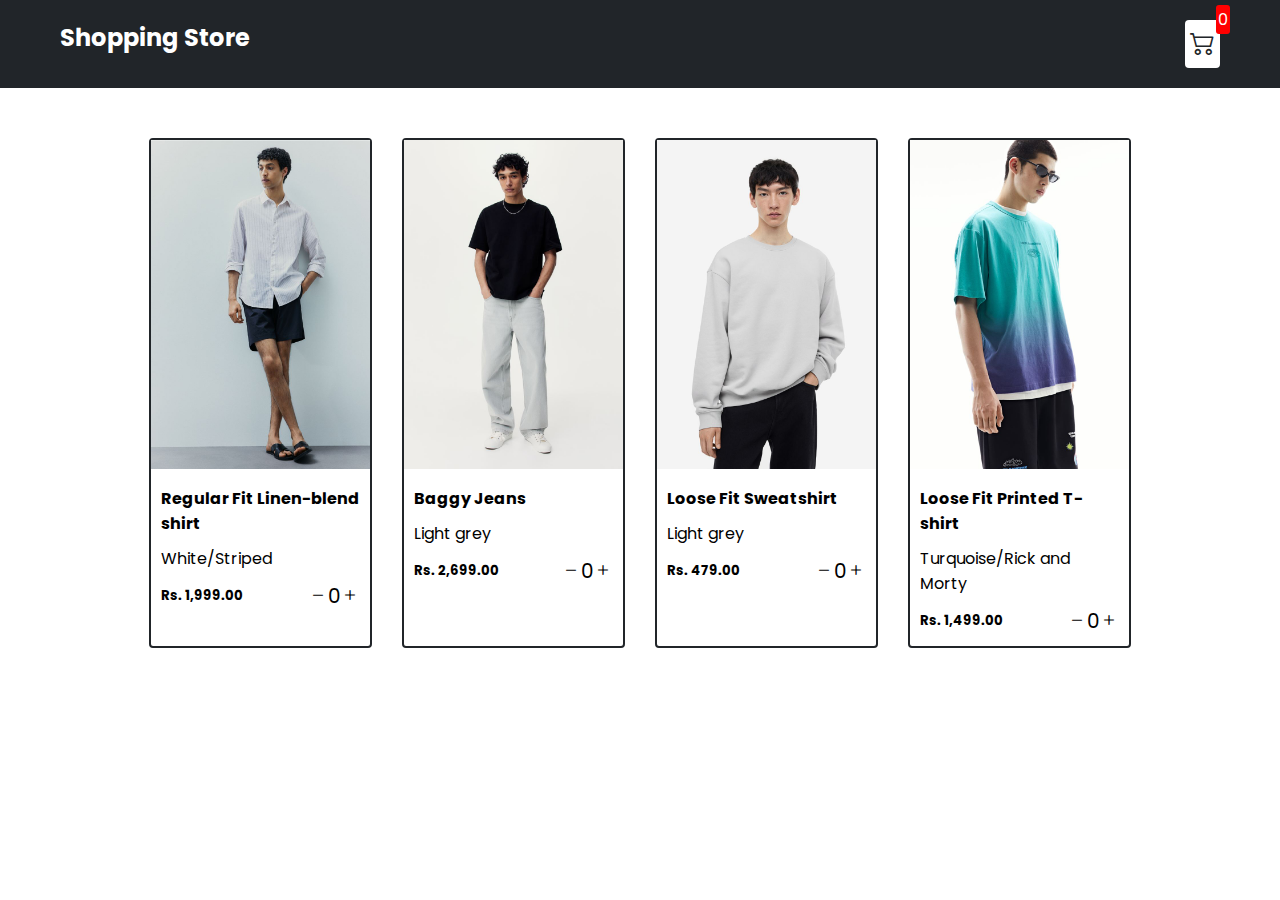
<file: index.html>
<!DOCTYPE html>
<html lang="en">
<head>
    <meta charset="UTF-8">
    <meta name="viewport" content="width=device-width, initial-scale=1.0">
    <link rel="stylesheet" href="style.css">
    <link rel="stylesheet" href="https://cdn.jsdelivr.net/npm/bootstrap-icons@1.11.3/font/bootstrap-icons.min.css">
    <title>Shopping Store</title>
</head>
<body>

    <div class="navbar">
        <a href="index.html"><h2>Shopping Store</h2></a>
        <a href="cart.html">
            <div class="cart">
                <i class="bi bi-cart2" ></i>
                <div class="cartAmount" id="cartAmount">0</div>
            </div>
        </a>

    </div>

    <div class="shop" id="shop">

    <script src="main.js"></script>
</body>
</html>
</file>
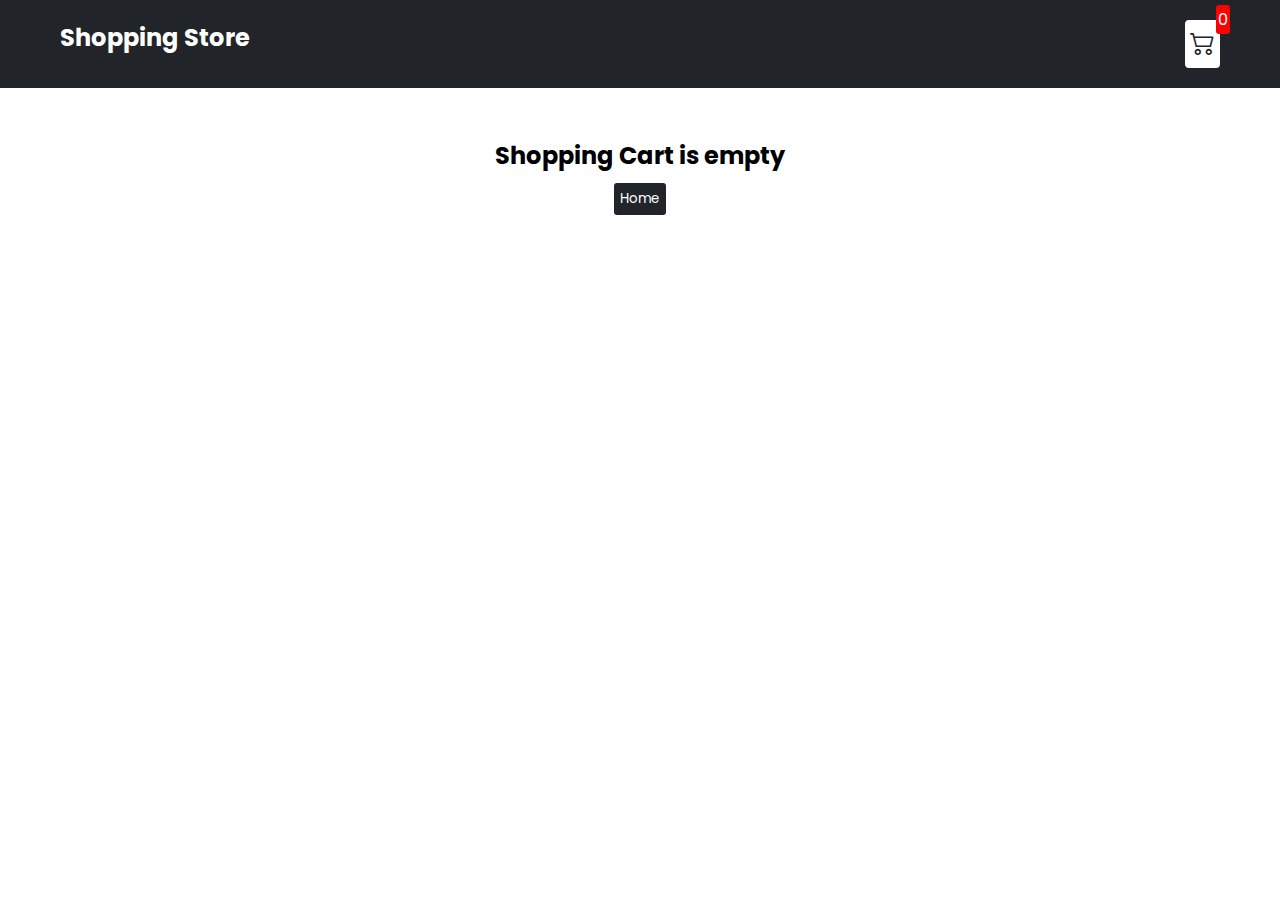
<file: cart.html>
<!DOCTYPE html>
<html lang="en">
<head>
    <meta charset="UTF-8">
    <meta name="viewport" content="width=device-width, initial-scale=1.0">
    <link rel="stylesheet" href="style.css">
    <link rel="stylesheet" href="https://cdn.jsdelivr.net/npm/bootstrap-icons@1.11.3/font/bootstrap-icons.min.css">
    <title>Shopping Store</title>
</head>
<body>

    <div class="navbar">
        <a href="index.html"><h2>Shopping Store</h2></a>
        <a href="cart.html">
            <div class="cart">
                <i class="bi bi-cart2" ></i>
                <div class="cartAmount" id="cartAmount">0</div>
            </div>
        </a>
    </div>

    <div id="label" class="text-center"></div>
    <div class="shopping-cart" id="shopping-cart"></div>

    <script src="data.js"></script>
    <script src="cart.js"></script>
</body>
</html>
</file>
<file: style.css>
@import url("https://fonts.googleapis.com/css2?family=Poppins:ital,wght@0,300;0,400;0,900;1,900&display=swap");

* {
  margin: 0;
  padding: 0;
  box-sizing: border-box;
  font-family: "Poppins", sans-serif;
}

body {
  min-height: 100vh;
}

.navbar {
    background: #212529;
    color: white;
    padding: 20px 60px;
    display: flex;
    flex-direction: row;
    justify-content: space-between;
    margin-bottom: 50px;
}

.cart {
    background: white;
    color: #212529;
    font-size: 25px;
    padding: 5px;
    border-radius: 4px;
    position: relative;
}

.cartAmount {
    font-size: 16px;
    background-color: red;
    color: white;
    position: absolute;
    top: -15px;
    right: -10px;
    padding: 2px;
    border-radius: 3px;
}

.shop {
    display: grid;
    grid-template-columns: repeat(4,223px);
    gap: 30px;
    justify-content: center;
}

@media (max-width:1000px) {
    .shop {
        display: grid;
        grid-template-columns: repeat(2,223px);
    }
}

@media (max-width:500px) {
    .shop {
        display: grid;
        grid-template-columns: repeat(1,223px);
    }
}

.item {
    border: 2px solid #212529;
    border-radius: 4px;

}

.details {
    display: flex;
    flex-direction: column;
    padding: 10px;
    gap: 10px;
}

.price-quantity {
    display: flex;
    flex-direction: row;
    justify-content: space-between;
    align-items: center;
}

.buttons {
    display: flex;
    flex-direction: row;
    font-size: 20px;
}

i {
    cursor: pointer;
}

a{
    text-decoration: none;
    color: white;
}




/** 

**/

.text-center {
    text-align: center;
    margin-bottom: 20px;
}

.HomeBtn {
    background-color: #212529;
    color: white;
    border: none;
    padding: 6px;
    border-radius: 3px;
    cursor: pointer;
    margin-top: 10px;
}

.bi-x-lg {
    color: red;
}

.shopping-cart {
    display: grid;
    grid-template-columns: repeat(1,320px);
    justify-content: center;
    gap: 15px;
}

.cart-item {
    border: 2px solid #212529;
    border-radius: 5px;
    display: flex;
}

.title-price-x {
    display: flex;
    align-items: center;
    justify-content: space-between;
    width: 195px;
}

.title-price {
    display: flex;
    align-items: center;
    gap: 10px;
}

.cart-item-price {
    background-color: #212529;
    color: white;
    border-radius: 5px;
    padding: 3px 6px;
}
</file>
